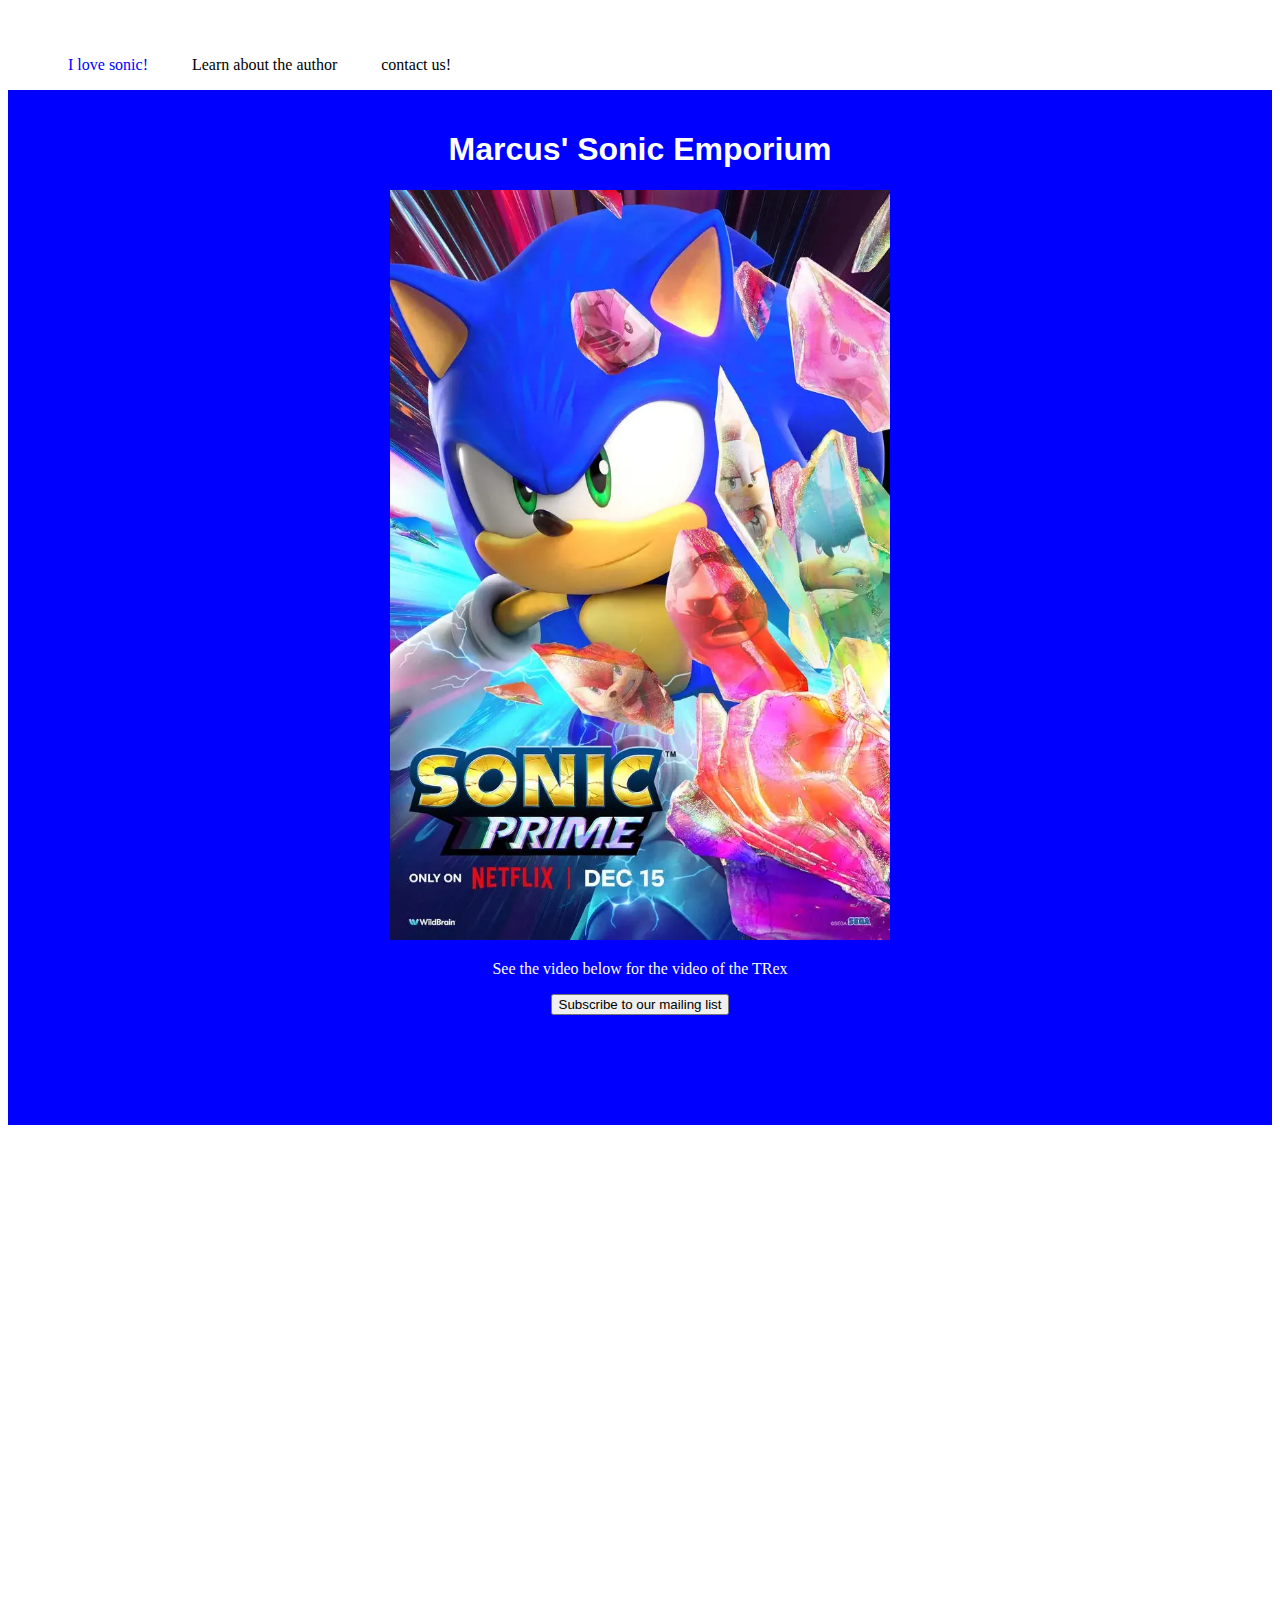
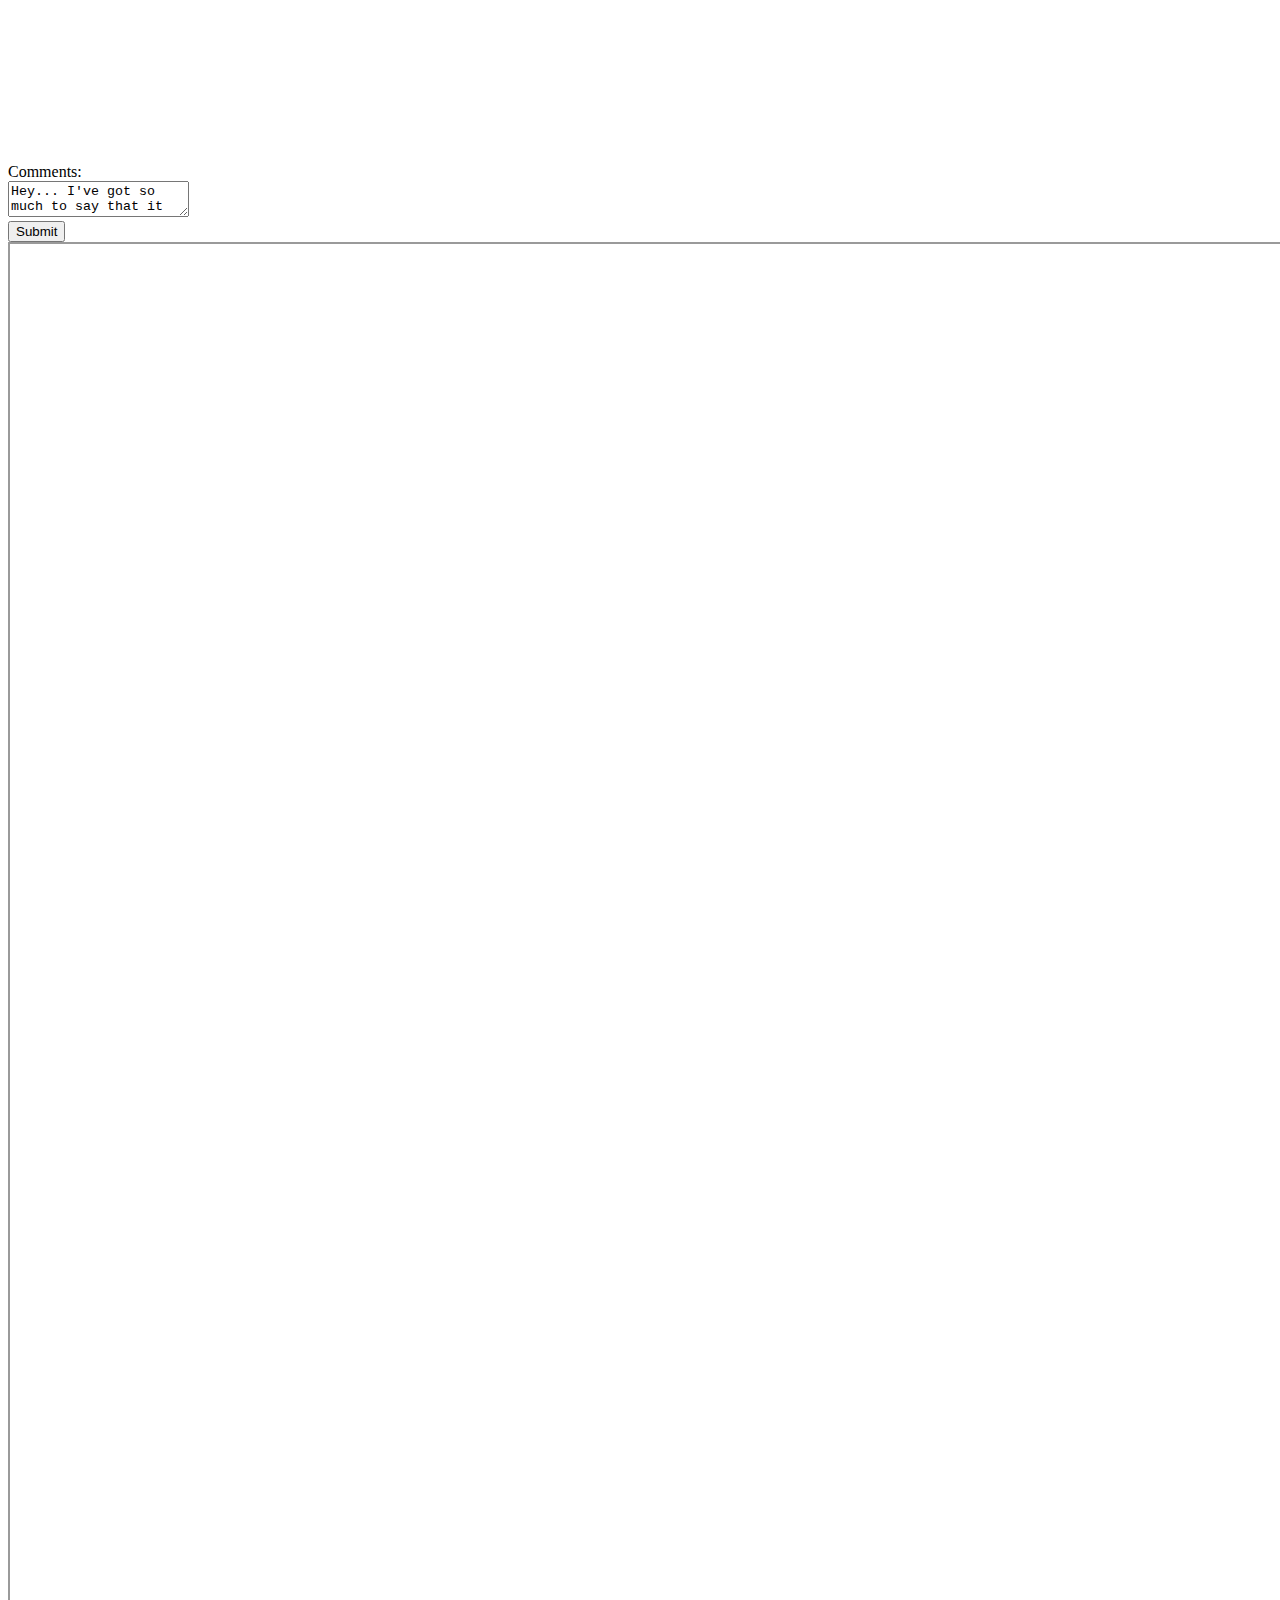
<file: DevProject SONIC/index.html>
<!DOCTYPE html>
<html lang="en">
<head>
    <meta charset="UTF-8">
    <meta http-equiv="X-UA-Compatible" content="IE=edge">
    <meta name="viewport" content="width=device-width, initial-scale=1.0">
 <meta charset=“UTF-8”>
        <meta name=“viewport” content=“width=device-width, initial-scale=1.0”>
        <meta http-equiv=“X-UA-Compatible” content=“ie=edge”>
        <link rel="stylesheet" href="index.css">
    <system.webServer>
    <httpProtocol>
        <customHeaders>
            <add name="X-Frame-Options" value="ALLOW" />
        </customHeaders>
    </httpProtocol>
</system.webServer>
    <title> Sonic Forever</title>
</head>
<body>
    <!--Navbar Section-->
    <nav class="navbar">
        <ul>
            <li><a class="blue" href=""> I love sonic!</a></li>
            <li><a href=""> Learn about the author </a></li> 
            <li><a href=""> contact us!</a></li>
        </ul>
    </nav>

    <!-- Banner Section -->
    <div class="banner">
    <h1> Marcus' Sonic Emporium</h1>
    <img id="bowie" src="resources\Image\sonic-prime-poster-jpg.webp" alt="">
    <p>See the video below for the video of the TRex</p>
    <button> Subscribe to our mailing list</button>
    </div>
<div id="sonic-vid">
    <iframe width="560" height="315" src="https://www.youtube.com/embed/t4Mnp5A5iG4" title="YouTube video player" frameborder="0" allow="accelerometer; autoplay; clipboard-write; encrypted-media; gyroscope; picture-in-picture; web-share" allowfullscreen></iframe>
</div>
<div id="sonic-vid2">
    <iframe width="560" height="315" src="https://www.youtube-nocookie.com/embed/nx3lcSscPK0?controls=0" title="YouTube video player" frameborder="0" allow="accelerometer; autoplay; clipboard-write; encrypted-media; gyroscope; picture-in-picture; web-share" allowfullscreen></iframe>
</div>
<form action="/html/tags/html_form_tag_action.cfm" method="post">
Comments:<br />
<textarea name="comments" id="comments">
Hey... I've got so much to say that it takes more than one line!
</textarea><br />
<input type="submit" value="Submit" />
</form>
<iframe src="https://www.retrogames.cz/play_117-Genesis.php?language=EN" width="1500" height="1500"></iframe>
</body>
</html>
</file>
<file: DevProject SONIC/index.css>
.banner{
    background-color: blue;
    color: white;
    margin-top: 50px;
    text-align: center;
    padding: 60px 0;
}
button{
    margin-bottom: 50px;
}
#bowie {
    height: 750px;
    width: 500px;
    filter: drop-shadow(500px 500px 500px 500px black);
}
h1 {
    font-family: Arial, Helvetica, sans-serif
}
.gritter-section {
    padding: 20px 50px;
}
#gritter {
    color: #4D00FF;
    font-size: 500px;

}
.bold {
    font-weight: 900;
}
.navbar {
    position: fixed;
    width: 100%;
    top: 0;
    background-color: white;

}
.navbar li {
    display: inline-block;
    padding: 40px 20px 0 20px;
}
.navbar a {
    text-decoration: none;
    color: black;
}
a.blue {
    color: blue;
}
#chat ul{
    list-style-type: none;
}
.avatar {
    background-image: url(../images/maxresdefault.jpg);
    background-size: cover;
    height: 50px;
    width: 50px;
    border-radius: 50%;
    display: inline-block;
    vertical-align: middle;
}
#trex-video {
    margin-left: 400px;
}
</file>
